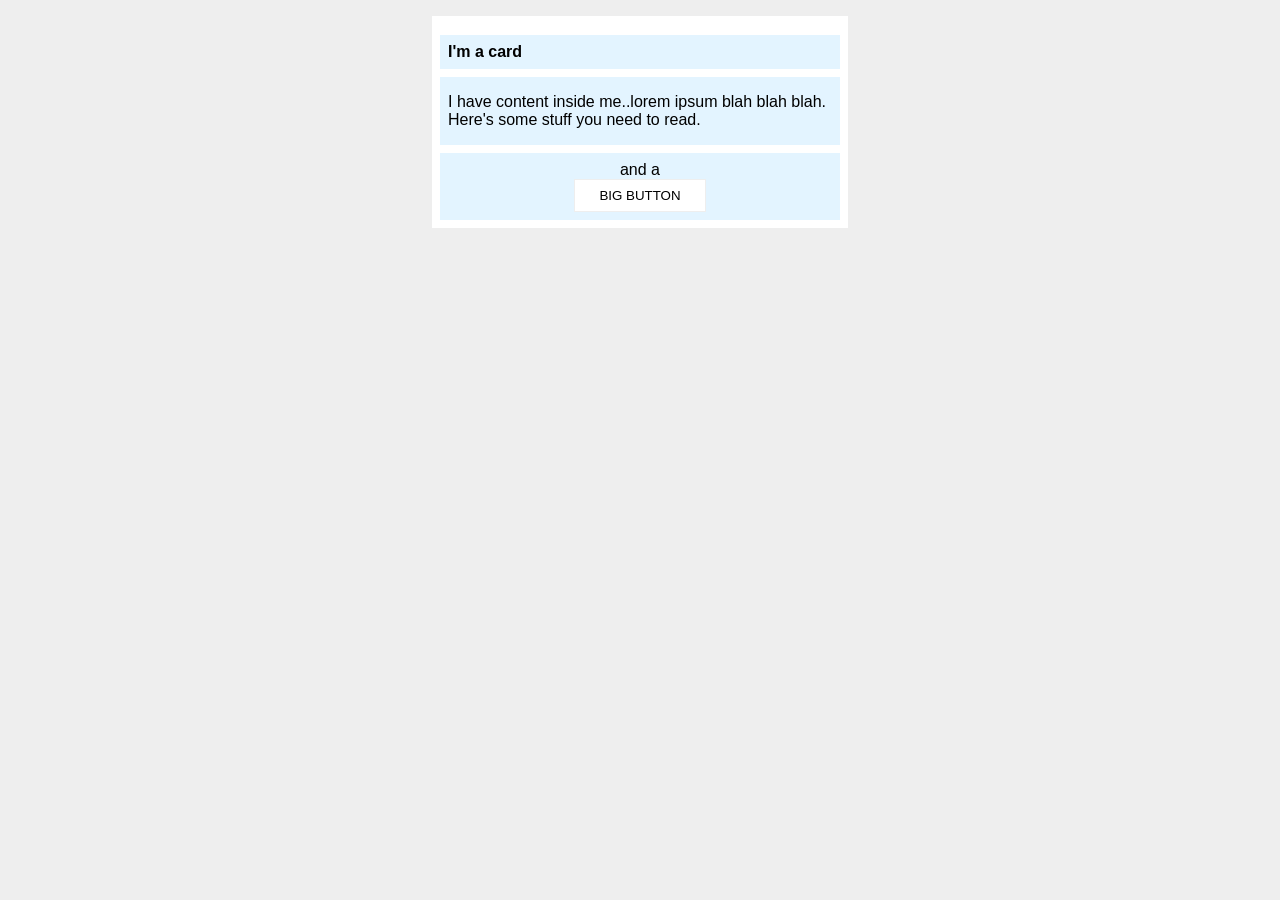
<file: foundations/block-and-inline/02-margin-and-padding-2/index.html>
<!DOCTYPE html>
<html lang="en">
  <head>
    <meta charset="UTF-8">
    <meta http-equiv="X-UA-Compatible" content="IE=edge">
    <meta name="viewport" content="width=device-width, initial-scale=1.0">
    <title>Margin and Padding exercise 2</title>
    <link rel="stylesheet" href="style.css">
  </head>
  <body>
    <div class="card">
      <h1 class="title">I'm a card</h1>
      <div class="content">I have content inside me..lorem ipsum blah blah blah. Here's some stuff you need to read.</div>
      <div class="button-container">and a 
        <button>BIG BUTTON</button>
      </div>
    </div>
  </body>
</html>
</file>
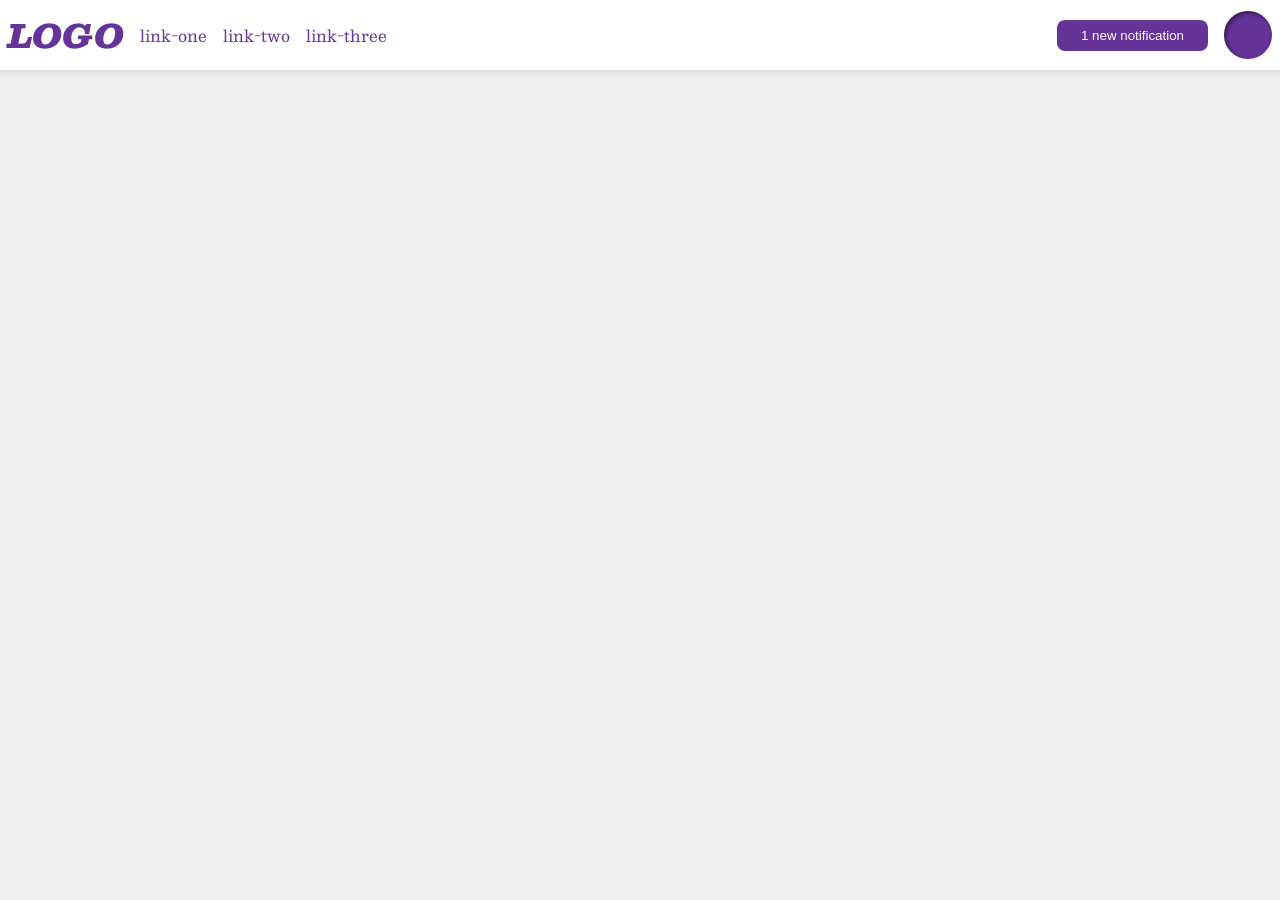
<file: foundations/flex/03-flex-header-2/index.html>
<!DOCTYPE html>
<html lang="en">
  <head>
    <meta charset="UTF-8">
    <meta http-equiv="X-UA-Compatible" content="IE=edge">
    <meta name="viewport" content="width=device-width, initial-scale=1.0">
    <title>Flex Header 2</title>
    <link rel="stylesheet" href="style.css">
  </head>
  <body>
    <div class="header">
      <div class="left">
        <div class="logo">
          LOGO
        </div>
        <ul class="links">
          <li><a href="https://google.com">link-one</a></li>
          <li><a href="https://google.com">link-two</a></li>
          <li><a href="https://google.com">link-three</a></li>
        </ul>
      </div>
      <div class="right">
        <button class="notifications">
          1 new notification
        </button>
        <div class="profile-image"></div>
      </div>
      </div>
  </body>
</html>
</file>
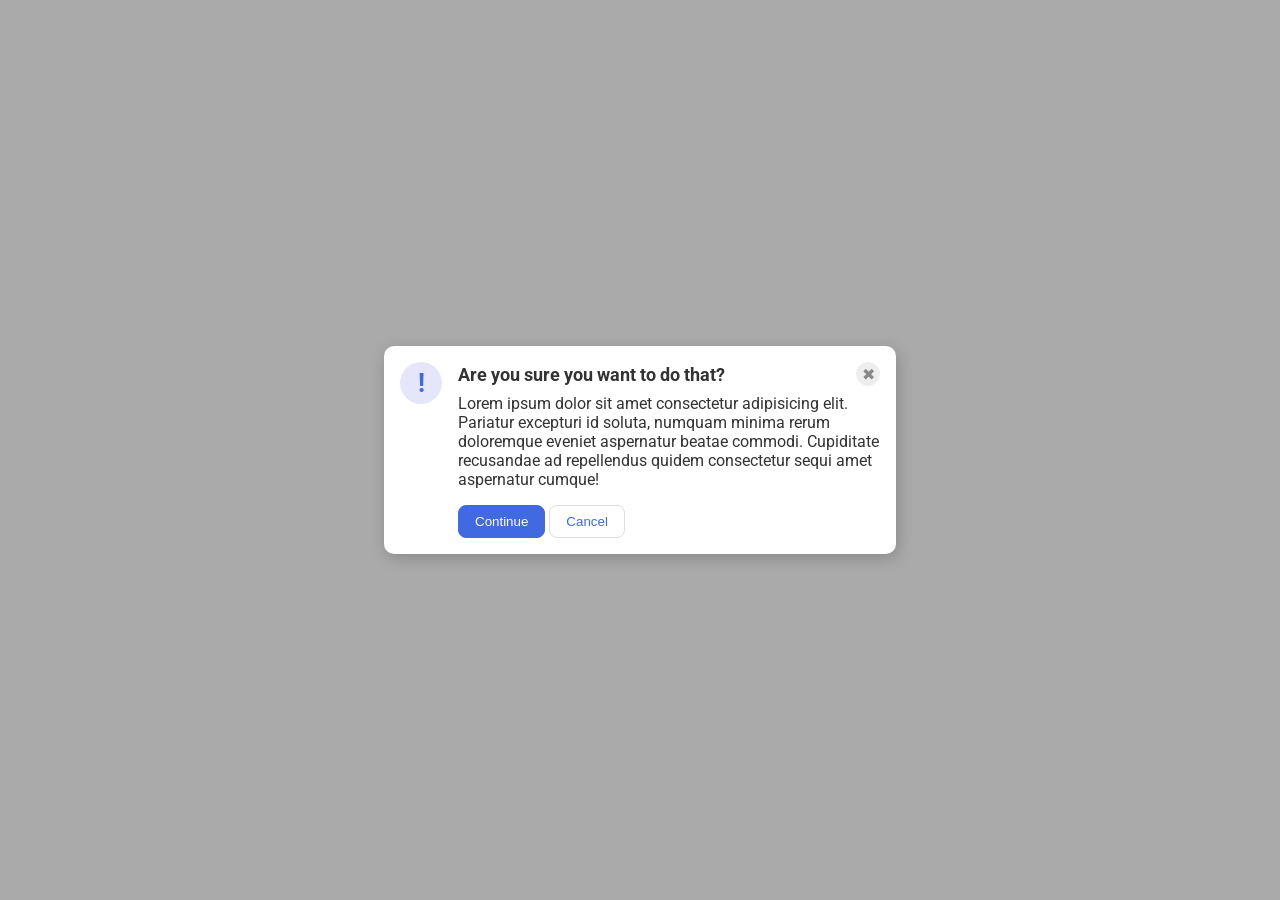
<file: foundations/flex/05-flex-modal/index.html>
<!DOCTYPE html>
<html lang="en">
  <head>
    <meta charset="UTF-8">
    <meta http-equiv="X-UA-Compatible" content="IE=edge">
    <meta name="viewport" content="width=device-width, initial-scale=1.0">
    <link rel="stylesheet" href="style.css">
    <title>Modal</title>
  </head>
  <body>
    <div class="modal">
      <div class="icon">!</div>

      <div class="container">
        <div class="header">Are you sure you want to do that?
        <button class="close-button">✖</button>
        </div>
        <div class="text">Lorem ipsum dolor sit amet consectetur adipisicing elit. Pariatur excepturi id soluta, numquam minima rerum doloremque eveniet aspernatur beatae commodi. Cupiditate recusandae ad repellendus quidem consectetur sequi amet aspernatur cumque!</div>
        <button class="continue">Continue</button>
        <button class="cancel">Cancel</button>
      </div>
      </div>
      
  </body>
</html>
</file>
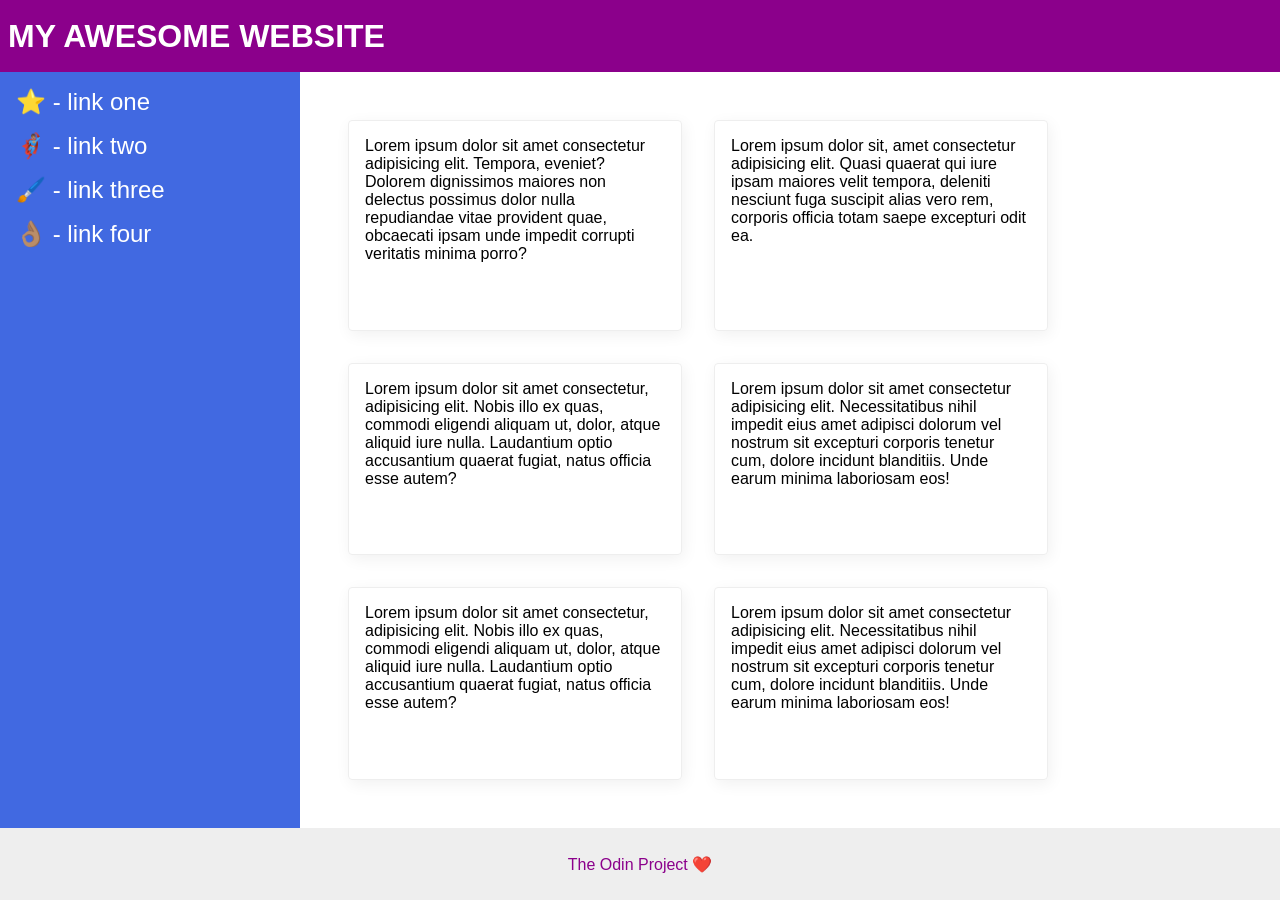
<file: foundations/flex/07-flex-layout-2/index.html>
<!DOCTYPE html>
<html lang="en">
  <head>
    <meta charset="UTF-8">
    <meta http-equiv="X-UA-Compatible" content="IE=edge">
    <meta name="viewport" content="width=device-width, initial-scale=1.0">
    <title>The Holy Grail</title>
    <link rel="stylesheet" href="style.css">
  </head>
  <body>
    <div class="header">
      <h1>MY AWESOME WEBSITE</h1>
    </div>
    
    <div class="container">

      <div class="sidebar">
        <ul>
          <li><a href="#">⭐ - link one</a></li>
          <li><a href="#">🦸🏽‍♂️ - link two</a></li>
          <li><a href="#">🖌️ - link three</a></li>
          <li><a href="#">👌🏽 - link four</a></li>
        </ul>
      </div>

      <div class="card-container">

          <div class="card">Lorem ipsum dolor sit amet consectetur adipisicing elit. Tempora, eveniet? Dolorem dignissimos maiores non delectus possimus dolor nulla repudiandae vitae provident quae, obcaecati ipsam unde impedit corrupti veritatis minima porro?</div>
          <div class="card">Lorem ipsum dolor sit, amet consectetur adipisicing elit. Quasi quaerat qui iure ipsam maiores velit tempora, deleniti nesciunt fuga suscipit alias vero rem, corporis officia totam saepe excepturi odit ea.</div>
          <div class="card">Lorem ipsum dolor sit amet consectetur, adipisicing elit. Nobis illo ex quas, commodi eligendi aliquam ut, dolor, atque aliquid iure nulla. Laudantium optio accusantium quaerat fugiat, natus officia esse autem?</div>      
          <div class="card">Lorem ipsum dolor sit amet consectetur adipisicing elit. Necessitatibus nihil impedit eius amet adipisci dolorum vel nostrum sit excepturi corporis tenetur cum, dolore incidunt blanditiis. Unde earum minima laboriosam eos!</div>
          <div class="card">Lorem ipsum dolor sit amet consectetur, adipisicing elit. Nobis illo ex quas, commodi eligendi aliquam ut, dolor, atque aliquid iure nulla. Laudantium optio accusantium quaerat fugiat, natus officia esse autem?</div>
          <div class="card">Lorem ipsum dolor sit amet consectetur adipisicing elit. Necessitatibus nihil impedit eius amet adipisci dolorum vel nostrum sit excepturi corporis tenetur cum, dolore incidunt blanditiis. Unde earum minima laboriosam eos!</div>
      </div>
    </div>
    <div class="footer">
      The Odin Project ❤️
    </div>
  </body>
</html>
</file>
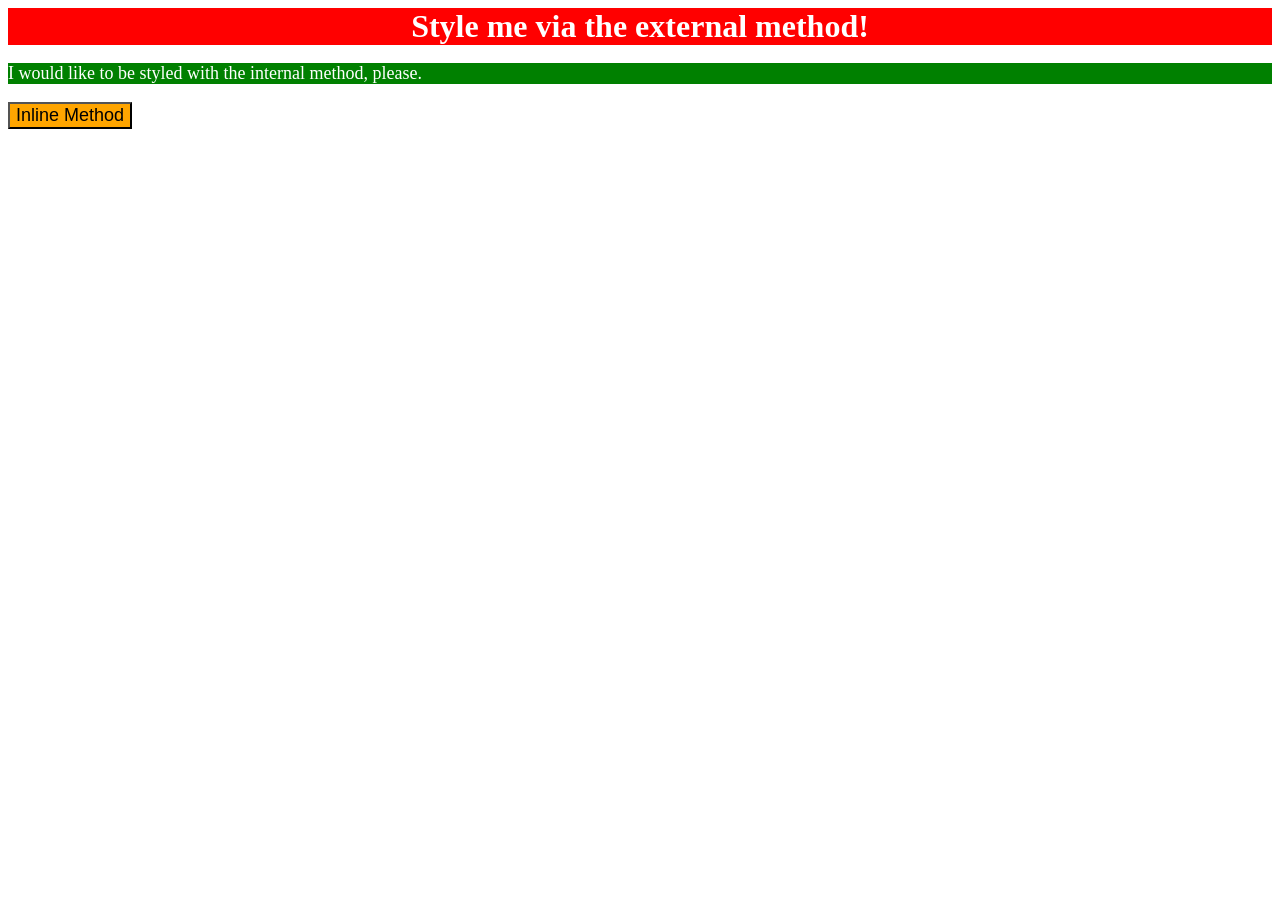
<file: foundations/intro-to-css/01-css-methods/index.html>
<!DOCTYPE html>
<html lang="en">
  <head>
    <meta charset="UTF-8">
    <meta http-equiv="X-UA-Compatible" content="IE=edge">
    <meta name="viewport" content="width=device-width, initial-scale=1.0">
    <title>Methods for Adding CSS</title>
    <link rel="stylesheet" href="./styles.css">
    <style>

      p {
        background-color: green;
        color: white;
        font-size: 18px;
      }

      
    </style>
  </head>
  <body>
    <div>Style me via the external method!</div>
    <p>I would like to be styled with the internal method, please.</p>
    <button style="background-color: orange;
        font-size: 18px;
        cursor: pointer;">Inline Method</button>
  </body>
</html>
</file>
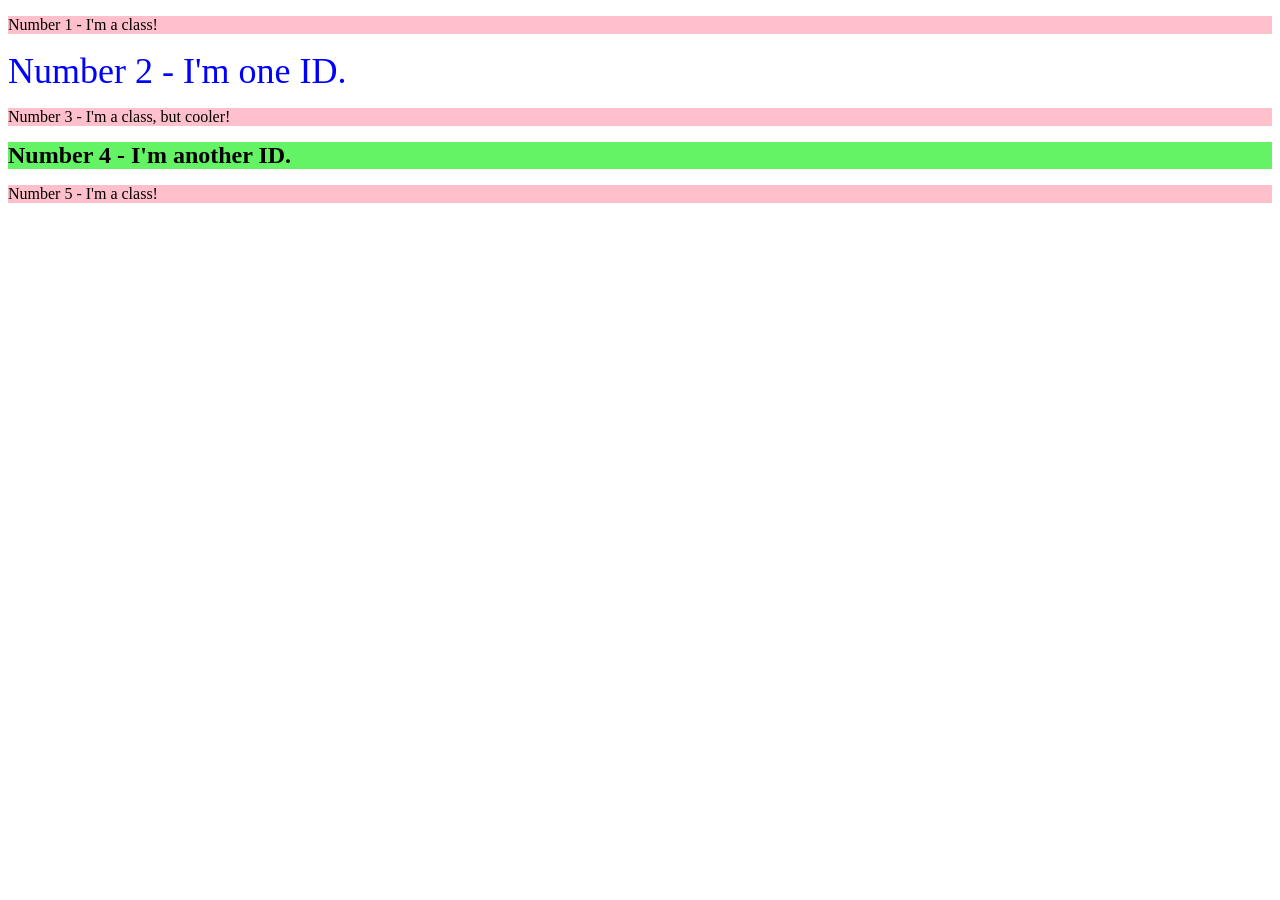
<file: foundations/intro-to-css/02-class-id-selectors/index.html>
<!DOCTYPE html>
<html lang="en">
  <head>
    <meta charset="UTF-8">
    <meta http-equiv="X-UA-Compatible" content="IE=edge">
    <meta name="viewport" content="width=device-width, initial-scale=1.0">
    <title>Class and ID Selectors</title>
    <link rel="stylesheet" href="style.css">
  </head>
  <body>
    <p>Number 1 - I'm a class!</p>
    <div class="Two">Number 2 - I'm one ID.</div>
    <p class="adjust-font-size">Number 3 - I'm a class, but cooler!</p>
    <div class="Fourth adjust-font-size">Number 4 - I'm another ID.</div>
    <p>Number 5 - I'm a class!</p>
  </body>
</html>
</file>
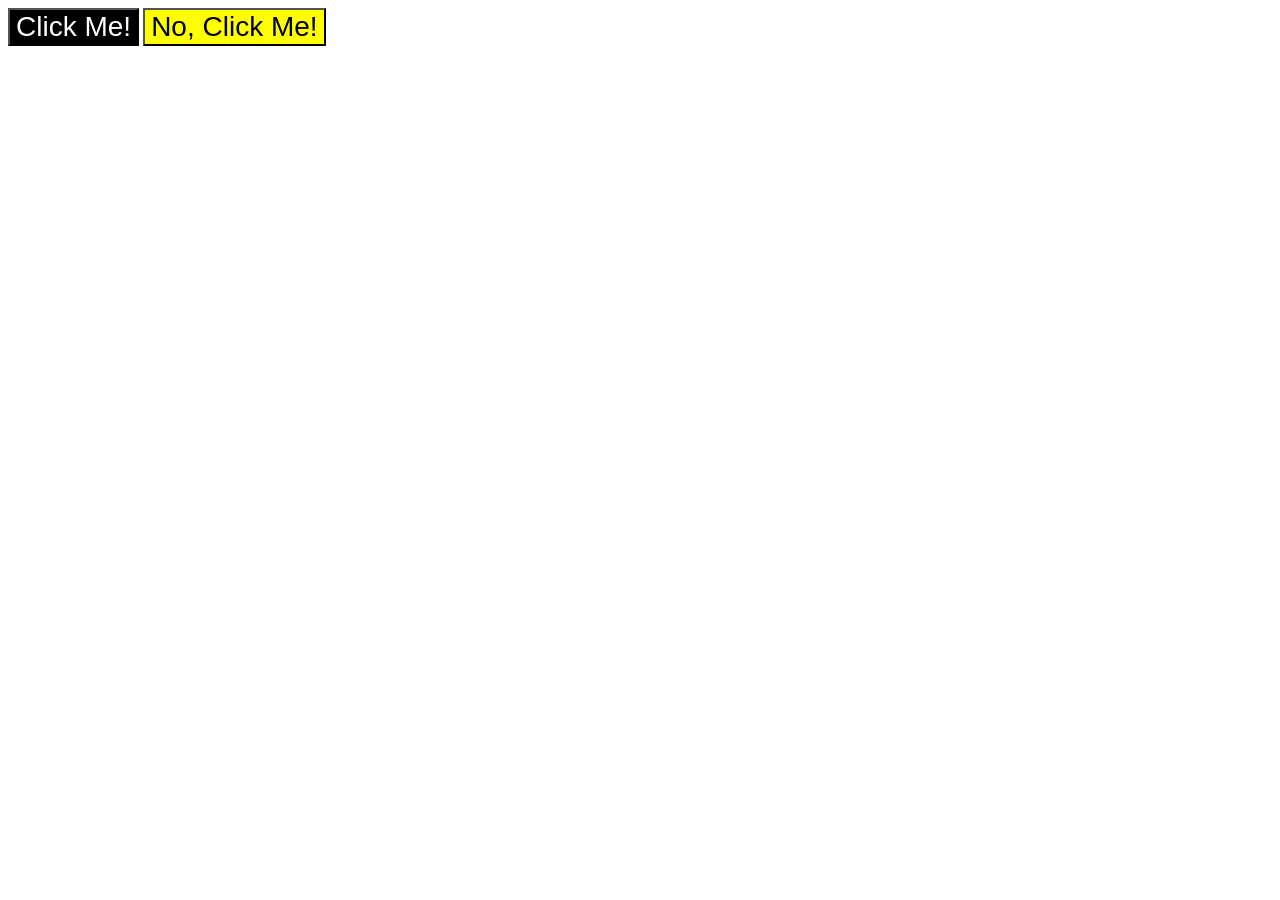
<file: foundations/intro-to-css/03-grouping-selectors/index.html>
<!DOCTYPE html>
<html lang="en">
  <head>
    <meta charset="UTF-8">
    <meta http-equiv="X-UA-Compatible" content="IE=edge">
    <meta name="viewport" content="width=device-width, initial-scale=1.0">
    <title>Grouping Selectors</title>
    <link rel="stylesheet" href="style.css">
  </head>
  <body>
    <button class="button-1">Click Me!</button>
    <button class="button-2">No, Click Me!</button>
  </body>
</html>
</file>
<file: foundations/block-and-inline/02-margin-and-padding-2/style.css>
body {
  background: #eee;
  font-family: sans-serif;
  
}

.card {
  width: 400px;
  background: #fff;
  margin: 16px auto;
  padding: 8px;
}

.title {
  background: #e3f4ff;
  padding: 8px;
  margin-bottom: 8px;
  font-size: 16px;
}

.content {
  background: #e3f4ff;
  margin-bottom: 8px;
  padding: 16px 8px;
  
}

.button-container {
  background: #e3f4ff;
  text-align: center;
  padding: 8px;
  
}

button {
  background: white;
  border: 1px solid #eee;
  display: block;
  margin: 0 auto;
  padding: 8px 24px;
  
}
</file>
<file: foundations/flex/03-flex-header-2/style.css>
/* this is some magical font-importing.  
you'll learn about it later. */
@import url('https://fonts.googleapis.com/css2?family=Besley:ital,wght@0,400;1,900&display=swap');

body {
  margin: 0;
  background: #eee;
  font-family: Besley, serif;
}

.header {
  background: white;
  border-bottom: 1px solid #ddd;
  box-shadow: 0 0 8px rgba(0,0,0,.1);

  /* Changed */
  display: flex;
  justify-content: space-between;
  padding: 8px;
}

.profile-image {
  background: rebeccapurple;
  box-shadow: inset 2px 2px 4px rgba(0,0,0,.5);
  border-radius: 50%;
  width: 48px;
  height: 48px;
}

.logo {
  color: rebeccapurple;
  font-size: 32px;
  font-weight: 900;
  font-style: italic;
  /* align-self: center; */
}

button {
  border: none;
  border-radius: 8px;
  background: rebeccapurple;
  color: white;
  padding: 8px 24px;
  
}

a {
  /* this removes the line under our links */
  text-decoration: none;
  color: rebeccapurple;

}

ul {
  list-style-type: none;
  /* changed */
  display: flex;
  gap: 16px;
  padding: 0;
  margin: 0;
}

/* Changed */
.left{
  display: flex;
  align-items: center;
  gap: 16px;
}
.right{
  display: flex;
  align-items: center;
  gap: 16px;
}
</file>
<file: foundations/flex/05-flex-modal/style.css>
@import url('https://fonts.googleapis.com/css2?family=Roboto:wght@400;700&display=swap');

html, body {
  height: 100%;
}

body {
  font-family: Roboto, sans-serif;
  margin: 0;
  background: #aaa;
  color: #333;
  /* I'll give you this one for free lol */
  display: flex;
  align-items: center;
  justify-content: center;
}

.modal {
  background: white;
  width: 480px;
  border-radius: 10px;
  box-shadow: 2px 4px 16px rgba(0,0,0,.2);

  display: flex;
  padding: 16px;
  gap: 16px;
}

.icon {
  color: royalblue;
  font-size: 26px;
  font-weight: 700;
  background: lavender;
  width: 42px;
  height: 42px;
  border-radius: 50%;
  display: flex;
  align-items: center;
  justify-content: center;
  flex-shrink: 0;
}

.close-button {
  background: #eee;
  border-radius: 50%;
  color: #888;
  font-weight: 400;
  font-size: 16px;
  height: 24px;
  width: 24px;
  display: flex;
  align-items: center;
  justify-content: center;
  border: 1px solid #eee;
  padding: 0;
}

button {
  cursor: pointer;
  padding: 8px 16px;
  border-radius: 8px;
}

button.continue {
  background: royalblue;
  border: 1px solid royalblue;
  color: white;
}

button.cancel {
  background: white;
  border: 1px solid #ddd;
  color: royalblue;
}

.header{
  display: flex;
  justify-content: space-between;
  align-items: center;
  font-size: 18px;
  font-weight: 700;
  margin-bottom: 8px;
}

.text {
  margin-bottom: 16px;
}
</file>
<file: foundations/flex/07-flex-layout-2/style.css>
body {
  font-family: -apple-system, BlinkMacSystemFont, 'Segoe UI', Roboto, Oxygen, Ubuntu, Cantarell, 'Open Sans', 'Helvetica Neue', sans-serif;
  margin: 0;
  min-height: 100vh;

  display: flex;
  flex-direction: column;
  justify-content: space-between;
 
}

.header {
  height: 72px;
  background: darkmagenta;
  color: white;
  display: flex;
  align-items: center;
  font-weight: 900;
  padding: 0 8px;
}
a{
  text-decoration: none;
  color: white;
  font-size: 24px;
}
ul{
  list-style-type: none;
  margin: 0;
  padding: 0;
}
.footer {
  display: flex;
  height: 72px;
  background: #eee;
  color: darkmagenta;
  text-align: center;
  justify-content: center;
  align-items: center;
  
}

.sidebar {
  width: 300px;
  background: royalblue;
  box-sizing: border-box;
  flex-shrink: 0;
  padding: 16px;
}

.card {
  border: 1px solid #eee;
  box-shadow: 2px 4px 16px rgba(0,0,0,.06);
  border-radius: 4px;
  padding: 16px;
  width: 300px;
}

.container{
  flex: 1;
  display: flex;
}

.card-container{
  padding: 48px;
  display: flex;
  flex-wrap: wrap;
  gap: 32px;
  
}

.top,.bottom{
  display: flex;
  gap: 16px;
}
li{
  margin-bottom: 16px;
}
</file>
<file: foundations/intro-to-css/01-css-methods/styles.css>
div {
        background-color: red;
        color: white;
        font-size: 32px;
        text-align: center;
        font-weight: bold;
      }
</file>
<file: foundations/intro-to-css/02-class-id-selectors/style.css>
/* Add CSS Styling */
p {
    background-color: pink;
    font-family: Verdana, "DejaVu Sans" sans-serif;
}

.Two {
    color: blue;
    font-size: 36px;
}

.Three,.Fourth {
    font-size: 24px;
}

.Fourth{
    background-color: rgb(100, 243, 100);
    font-weight: bold;
}
</file>
<file: foundations/intro-to-css/03-grouping-selectors/style.css>
/* Add CSS Styling */
.button-1,.button-2{
    font-family: Helvetica, "Times New Roman",sans-serif;
    font-size: 28px;
    cursor: pointer;
}

.button-2{
    background-color: yellow;
}

.button-1{
    background-color: black;
    color: white;
}
</file>
